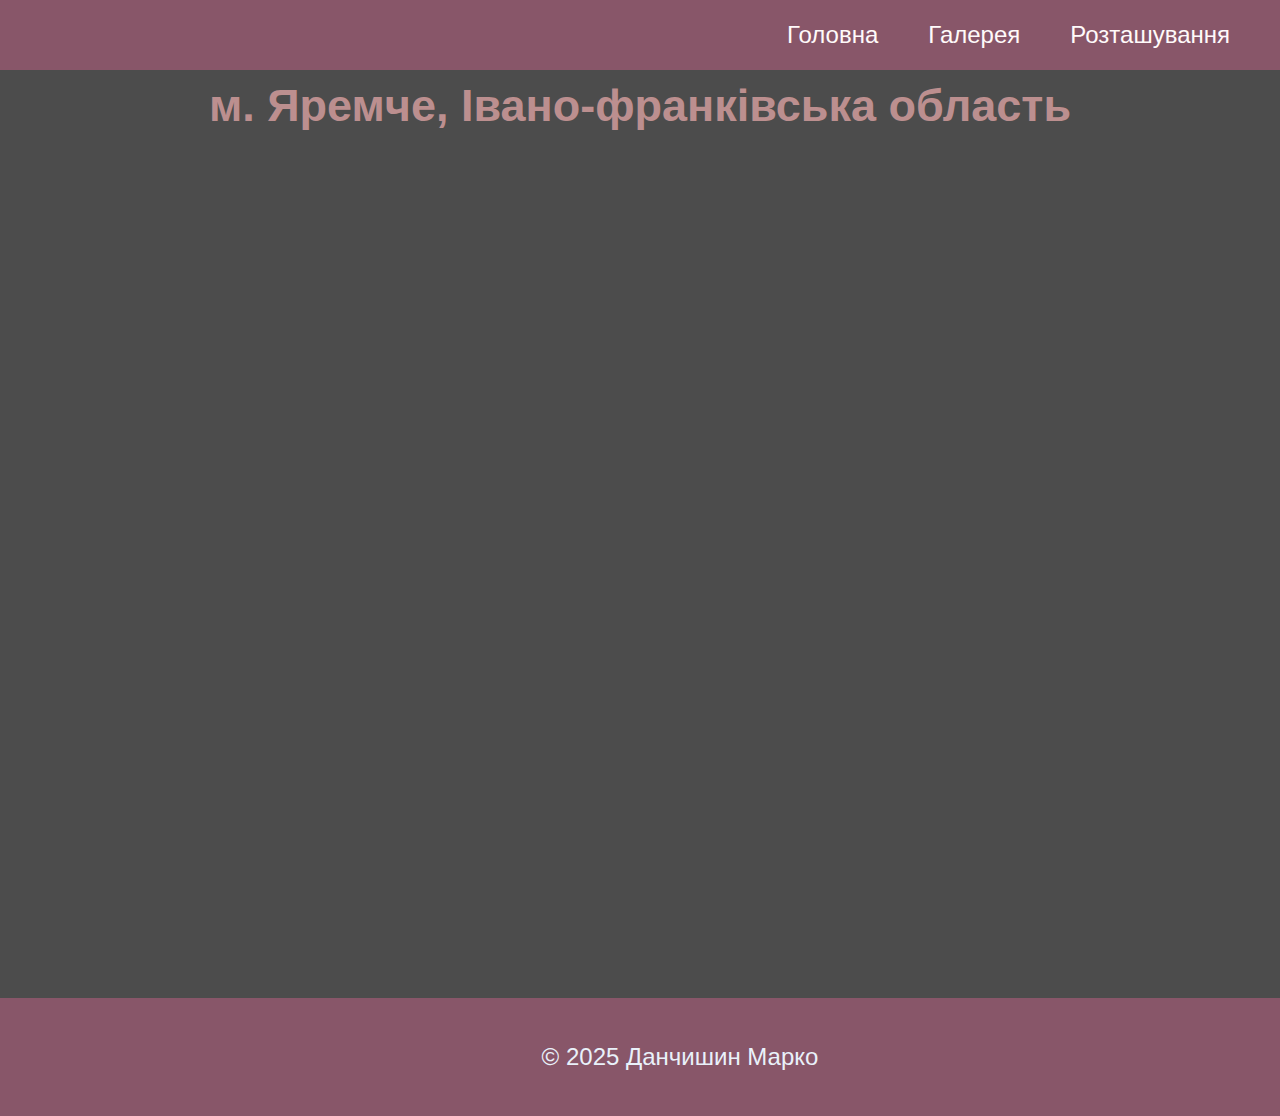
<file: location.html>
<!DOCTYPE html>
<html lang="uk">

<head>
    <meta charset="UTF-8">
    <meta name="viewport" content="width=device-width, initial-scale=1.0">
    <title>Яремче</title>
    <link rel="stylesheet" href="style.css">
</head>

<body>
    <header>
        <nav>
           <a href="/Yaremche/index.html">Головна</a>
            <a href="/Yaremche/photo.html">Галерея</a>
            <a href="/Yaremche/location.html">Розташування</a>
        </nav>
    </header>

    <main>
        <h1>м. Яремче, Івано-франківська область</h1>
<iframe src="https://www.google.com/maps/embed?pb=!1m18!1m12!1m3!1d8895.70352191185!2d24.578653376429774!3d48.481305068031794!2m3!1f0!2f0!3f0!3m2!1i1024!2i768!4f13.1!3m3!1m2!1s0x4737243a84944efd%3A0x1c5465f02903eff2!2z0K_RgNC10LzRh9C1LCDQhtCy0LDQvdC-LdCk0YDQsNC90LrRltCy0YHRjNC60LAg0L7QsdC70LDRgdGC0Yw!5e0!3m2!1suk!2sua!4v1735915267226!5m2!1suk!2sua" width="100%" height="850" style="border:0;" allowfullscreen="" loading="lazy" referrerpolicy="no-referrer-when-downgrade"></iframe>
    </main>


    <footer class="footer">

        <div class="footer-author">
            <p>&copy; 2025 Данчишин Марко</p>
        </div>
    </footer>
</body>


</html>
</file>
<file: style.css>
* {
    margin: 0px;
    padding: 0px;
}


body {
    scroll-behavior: smooth;
    font-family: 'Gill Sans', 'Gill Sans MT', Calibri, 'Trebuchet MS', sans-serif;
    width: 100%;
    color: rosybrown;
    font-size: 24px;
}


nav {
    position: fixed;
    width: 100%;
    top: 0px;
    left: 0px;
    display: flex;
    flex-wrap: wrap;
    justify-content: right;
    height: 70px;
    background-color: #885669;
    z-index: 1;
}

main {
    background-image: url("https://synevyr-park.in.ua/wp-content/uploads/2021/08/Skhyly_hory_Strymba_SashaBystrikov_Viki-liubyt-Zemliu.jpg");
    background-size: cover;
    background-repeat: no-repeat;
    background-color: rgba(0, 0, 0, 0.7);
}

.image {
    display: flex;
    flex-wrap: wrap;
    justify-content: space-around;
}

.image img {
    width: 30%;
    height: auto;
    padding: 10px;
    margin-bottom: 30px;
}
.image img:hover {
    transform: scale(1.5);
    transition: 1s;
}


.info {
    display: flex;
    flex-wrap: wrap;
    justify-content: space-around;
    padding: 30px;
}

article {
    width: 40%;
    padding: 20px;
    background-color: #885669;
    margin: 10px;
    border-radius: 10px;
}

article p{
    padding-bottom: 20px;
}

article:hover{
    transform: scale(1.1);
    color: #E9F1FA;
    transition: 0.5s;
}

nav a {
    color: snow;
    text-decoration: none;
    margin: auto 0px auto 0px;
    padding-right: 50px;
}

nav a:hover {
    color: rosybrown;
}

main {
    margin-top: 70px;
}


h1 {
    text-align: center;
    font-size: 45px;
    padding: 10px;
}

section {
    scroll-margin-top: 85px;
}


.footer {
    padding: 40px;
    background-color: #885669;
    color: #E9F1FA;
    width: 100%;
    display: flex;
    justify-content: space-around;
    align-items: center;
    flex-wrap: wrap;
}


.footer p,
.footer a {
    color: #E9F1FA;
    padding: 5px;
    text-decoration: none;
}


.socials {
    display: inline-block;
}


.socials img {
    width: 30px;
    height: 30px;
}


.footer-author {
    text-align: center;
}

.gallery{
    display: flex;
    flex-wrap: wrap;
    justify-content: center;
    align-items: center;
}

.gallery img{
max-width: 300px;
padding: 20px;
}

.gallery img:hover{
    transform: scale(1.5);
    transition: 2s;
}
</file>
